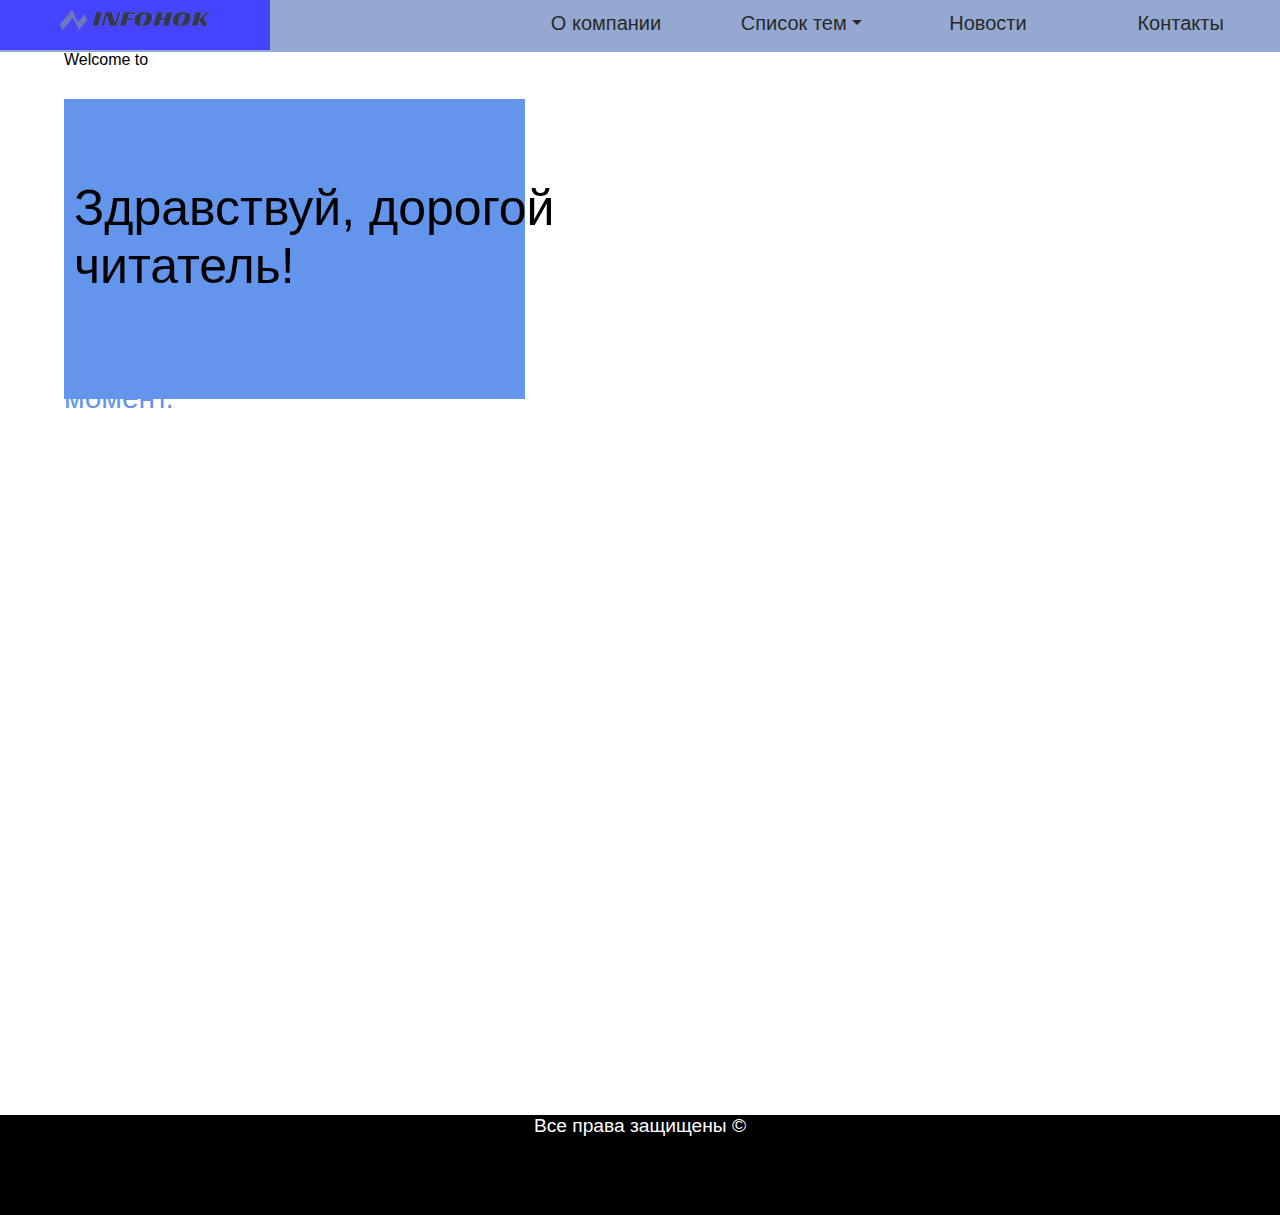
<file: Главная.html>
<!DOCTYPE html>
  <html>
      <head>
        <title>Hokken</title>
        <meta http-equiv="Content-Type" content="text/html; charset=utf-8" />
        <meta name="description" content="The five basic types of chemical reactions" />
        <meta name="keywords" content="" />
        <link href="images/imgonline-com-ua-Resize-klU6Ry9lC0-removebg-preview.ico" rel="shortcut icon"  type="image/x-icon"/>
        <link type="text/css" rel="stylesheet" href="css/cool.css">
        
      </head>
      <body class="dn">
          <div class="sega">
            <div class="menu">
                <ul>
                    <li class="p"><a href="Главная.html"><img src="images/INFOHOK_free-file-removebg-preview.png" alt="Online-Convert.com" class="header-logo" >
                    </a></li>
                    <li class="o"><a href="#">О компании</a></li>
                    <li>
                        <a class="menu-caret" href="#">Список тем</a>
                        <ul>
                            <li><a href="Chemical reaction.html">Chemical reaction</a></li>
                        </ul>
                    </li>
                    <li><a href="#">Новости</a></li>
                    <li><a href="#">Контакты</a></li>
                </ul>
            </div> <div>Welcome to</div>
            <div class="qwerty">
            <div class="der">
             
                <div class="il"> <p class="hp">Здравствуй, дорогой читатель!</p> </div> 
                <div class="er" ><p class="op"><b class="get">InfoHok</b> - это сбор некоторых полезных информаций которые могут пригодится вам в любой момент.</p></div>
              </div>            
            </div>
          </div>
        
          <footer >
            <div class="footer">
                <p class="bottom">Все права защищены &copy;</p>
            </div>

          </footer>
        

      </body>
</file>
<file: css/cool.css>
.dn{
    background-color: rgb(255, 255, 255);
    font-family: Arial, Helvetica, sans-serif;
    margin-left: 0%;
    margin-right: 0%;
    margin-bottom: 0%;
}
.sega{
    
    margin-top: 4%;
    height: 1000px;
    width: 90%;
    background-color: rgb(255, 255, 255);
    margin-left: 5%; 
    margin-right: 5%;
    margin-bottom: 5%; 
}
.menu {
    left: 0%;
    top: 0%;
    position: fixed;
	width: 100%;
	display: table;
}
.menu ul {
    
	display: table-row;
}
.menu li {
    height: auto;
    width: 100px;
	display: table-cell;
	position: relative;
	background: #94a9d2;
}
.menu li a {
    text-decoration: none;
	display: block;
	padding: 10px 10px;
	color: rgb(42, 40, 40);
	text-align: center;
    height: 30px;
    font-weight: lighter;
    
}
.menu-caret:after {  /**Стрелка**/
	display: inline-block;
	width: 0;
	height: 0;
	margin-left: .255em;
	vertical-align: .255em;
	content: "";
	border-top: 5px solid;
	border-right: 5px solid transparent;
	border-bottom: 0;
	border-left: 5px solid transparent;
}
.menu a:hover {
	background: rgb(68, 68, 255);   
}
.menu li:hover ul  {
	display: block;
	position: absolute;
	top: 100%;
	left: 0px;
	background: #3e3e3e;
	margin: 0;
	padding: 0px 0px;
	width: 0px;
	z-index: 9999;
}
.menu ul ul  {
	display: none;
    
}
.menu ul ul li  { /**Список тем**/
	display: block;
	background: #94a9d2;
	padding: 0px 0;
    height: 30x;
    width: 225px;
}

.menu ul ul li a  { /**Список тем**/
	display: block;
	padding: 5px 10px;
	background: #94a9d2;
	text-align: center;
}   
    
.menu ul ul li a:hover{
    color: white;
}
.menu ul li:hover{
    color: #3e3e3e;
}
li{
    font-size: 20px;
}
@font-face {
	font-family: 'Cabana';
	src: url(../css/07f978c4910efe43c0afdc4fab8cc2e5/fonts/cabana.woff2) format('woff2')
		url(../css/ff25d11bde1d4b0c518461514847220b/fonts/appetite-italic.woff) format('woff')
	
}
h1{
    font-family: 'Cabana', 'Franklin Gothic Medium', 'Arial Narrow', Arial, sans-serif;
    text-align: center;
}
.pl a{
    text-decoration: none;
    color: black;
}
.pl a:hover{
    color: cornflowerblue;
}


.p a{
    width: 250px;
    height: 30px;
    margin-right: 0px;
}
.p a:hover{
    color: #3e3e3e;
}
.header-logo{
    width: 150px;
    height: 20px;
    
}
.der{
    background-color: cornflowerblue;
    height: 300px;
    width: 40%;
    transition-duration:  0.5s;
    
}

.der:hover{
    background-color: rgb(16, 99, 255);
    width: 100%;
}
.hp{
    float: left;
    
    font-size: 50px;
    margin-top: 0%;
    
}
.op{
    color: cornflowerblue;
    font-size: 30px;
}
.il{
    height: 100px;
    width: 500px ;
    float: left;
    padding-right: 20%;
    margin-top: 80px;
    margin-left: 10px;
}
.footer{
    height: 100px;
    width: 100%;  
    background-color: rgb(0, 0, 0);  
    text-align: center;
    margin-top: 0%;
    
}
.bottom{ /** Слова внизу**/
    color: rgb(255, 255, 255);
    font-size: larger;
}
</file>
